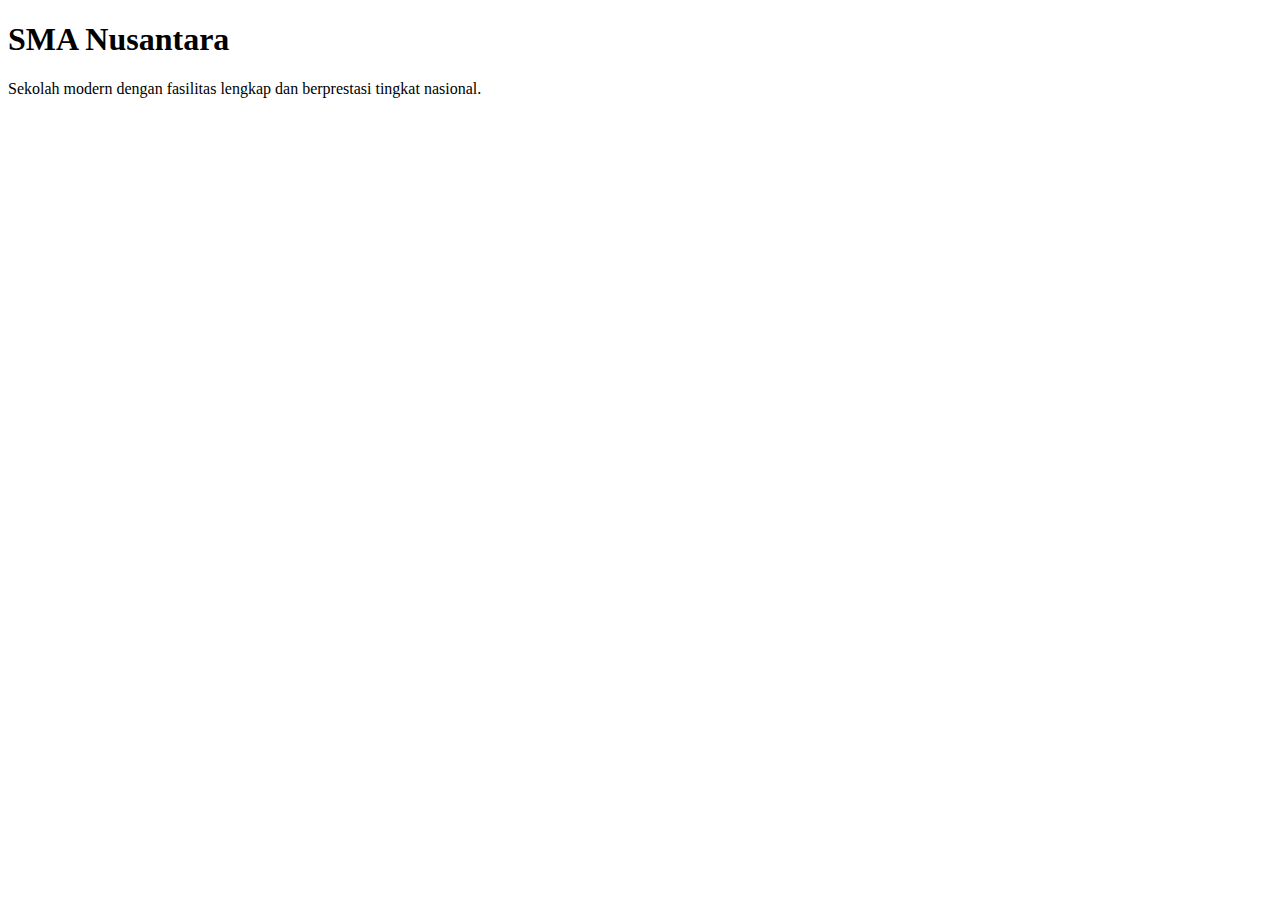
<file: index.html>
<!DOCTYPE html>
<html lang="en">

<head>
    <meta charset="UTF-8">
    <meta name="viewport" content="width=device-width, initial-scale=1.0">
    <title>Document</title>
</head>

<body>
    <h1>SMA Nusantara</h1>
    <p>Sekolah modern dengan fasilitas lengkap dan berprestasi tingkat nasional.</p>
</body>

</html>
</file>
